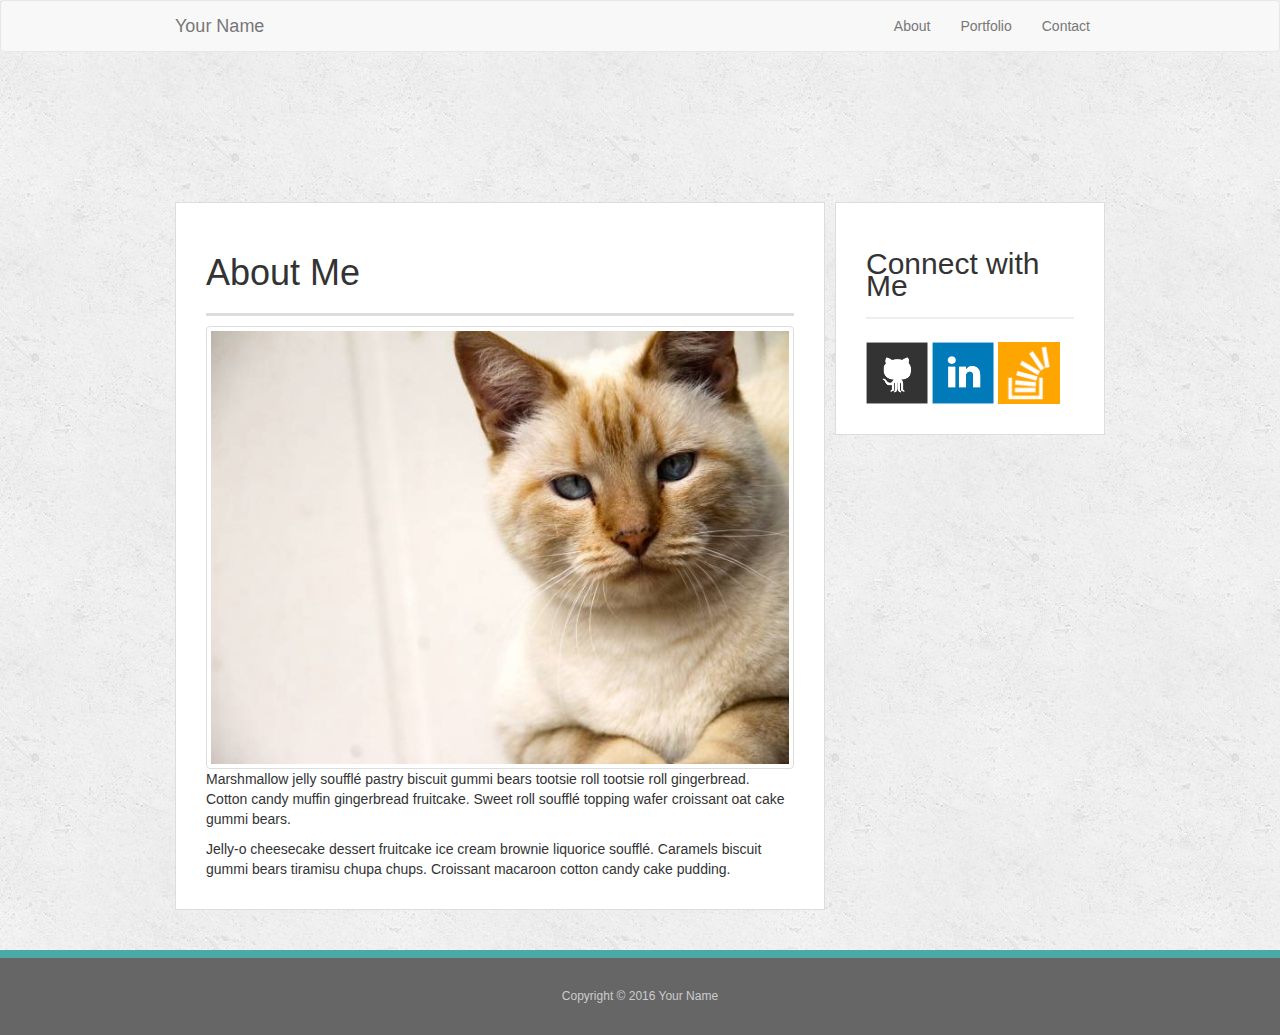
<file: index.html>
<!doctype html>
<html lang="en-us">

<head>
  <meta charset="UTF-8">
  <title>About | Your Name</title>
  <link rel="stylesheet" type="text/css" href="assets/css/reset.css">
  <link rel="stylesheet" type="text/css" href="assets/css/style.css">
  <link rel="stylesheet" href="https://maxcdn.bootstrapcdn.com/bootstrap/3.3.6/css/bootstrap.min.css">
</head>

<body>

  <nav class="navbar navbar-default">
    <div class="container">
      <div class="navbar-header">
        <a class="navbar-brand" href="#">Your Name</a>
      </div>
      <div class="collapse navbar-collapse" id="bs-example-navbar-collapse-1">
        <ul class="nav navbar-nav navbar-right">
          <li><a href="index.html">About</a></li>
          <li><a href="portfolio.html">Portfolio</a></li>
          <li><a href="contact.html">Contact</a></li>
        </ul>
      </div>
    </div>
  </nav>

  <div id="main-container" class="container">
    <section class="main-section">
      <h1>About Me</h1>

      <img src="assets/images/cat.jpg" alt="Responsive image" class="img-thumbnail">

      <p>Marshmallow jelly souffl&eacute; pastry biscuit gummi bears tootsie roll tootsie roll gingerbread. Cotton candy muffin gingerbread fruitcake. Sweet roll souffl&eacute; topping wafer croissant oat cake gummi&nbsp;bears.</p>

      <p>Jelly-o cheesecake dessert fruitcake ice cream brownie liquorice souffl&eacute;. Caramels biscuit gummi bears tiramisu chupa chups. Croissant macaroon cotton candy cake pudding.</p>

    </section>

    <section class="sidebar">
      <div id="connect">
        <h2>Connect with Me</h2>

        <a href="#"><img src="assets/images/github-128.png" class="social" alt="GitHub" /></a>
        <a href="#"><img src="assets/images/linkedin-128.png" class="social" alt="LinkedIn" /></a>
        <a href="#"><img src="assets/images/stackoverflow-128.png" class="social" alt="Stack Overflow" /></a>
      </div>
    </section>
  </div>

  <footer>
    <div class="container">
      Copyright &copy; 2016 Your Name
    </div>
  </footer>
</body>

</html>
</file>
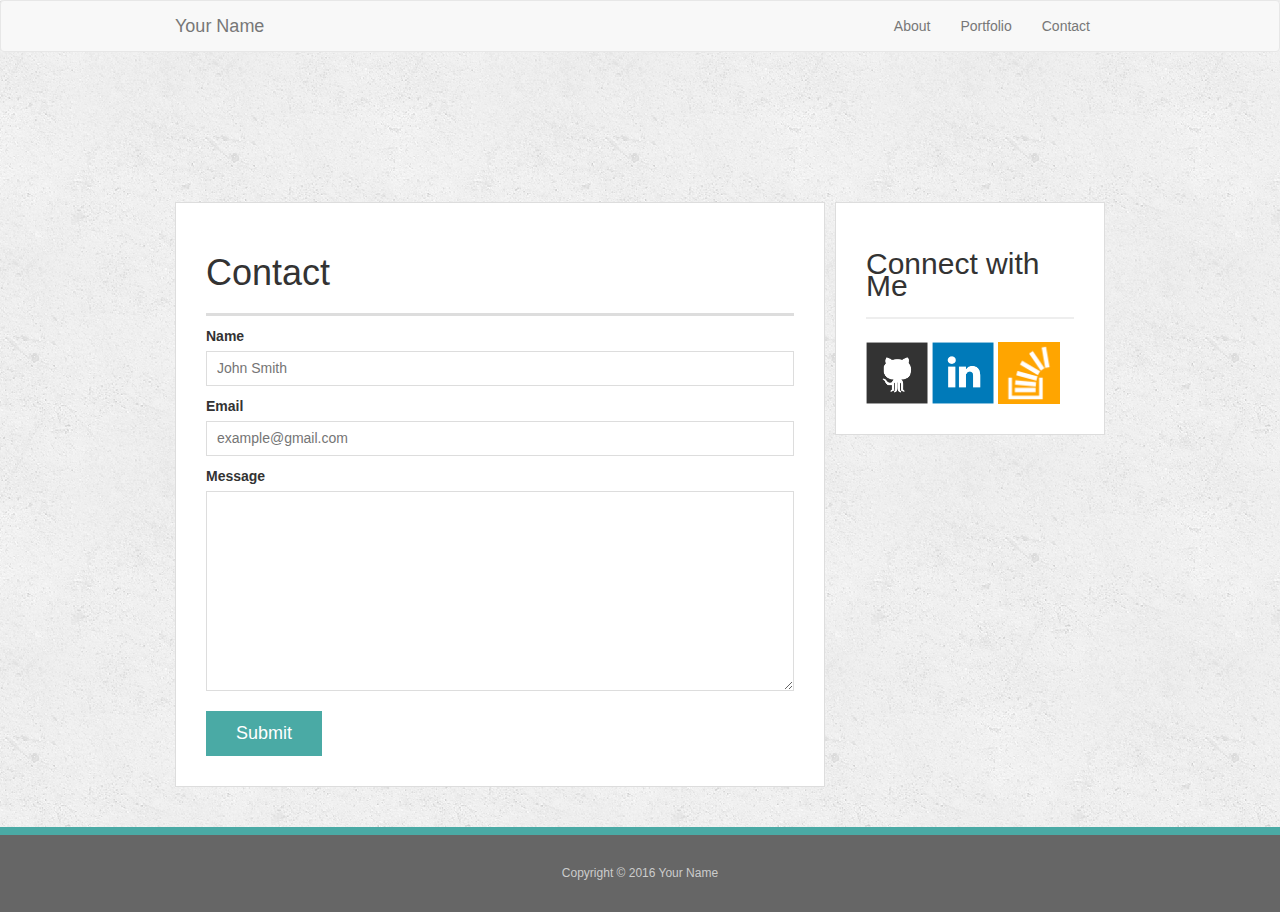
<file: contact.html>
<!doctype html>
<html lang="en-us">

<head>
  <meta charset="UTF-8">
  <title>Contact | Your Name</title>
  <link rel="stylesheet" type="text/css" href="assets/css/reset.css">
  <link rel="stylesheet" type="text/css" href="assets/css/style.css">
  <link rel="stylesheet" href="https://maxcdn.bootstrapcdn.com/bootstrap/3.3.6/css/bootstrap.min.css">
</head>

<body>

   <nav class="navbar navbar-default">
    <div class="container">
      <div class="navbar-header">
        <a class="navbar-brand" href="#">Your Name</a>
      </div>
      <div class="collapse navbar-collapse" id="bs-example-navbar-collapse-1">
        <ul class="nav navbar-nav navbar-right">
          <li><a href="index.html">About</a></li>
          <li><a href="portfolio.html">Portfolio</a></li>
          <li><a href="contact.html">Contact</a></li>
        </ul>
      </div>
    </div>
  </nav>

  <div id="main-container" class="container">
    <section class="main-section">
      <h1>Contact</h1>

      <form id="contact-form">
        <ul>
          <li>
            <label for="name">Name</label>
            <input type="text" id="name" name="name" placeholder="John Smith" required="required">
          </li>
          <li>
            <label for="email">Email</label>
            <input type="email" id="email" name="email" placeholder="example@gmail.com" required="required">
          </li>
          <li>
            <label for="message">Message</label>
            <textarea id="message" name="message" required="required"></textarea>
          </li>
        </ul>
        <input type="submit">
      </form>

    </section>

    <section class="sidebar">
      <div id="connect">
        <h2>Connect with Me</h2>

        <a href="#"><img src="assets/images/github-128.png" class="social" alt="GitHub" /></a>
        <a href="#"><img src="assets/images/linkedin-128.png" class="social" alt="LinkedIn" /></a>
        <a href="#"><img src="assets/images/stackoverflow-128.png" class="social" alt="Stack Overflow" /></a>
      </div>
    </section>
  </div>

  <footer>
    <div class="container">
      Copyright &copy; 2016 Your Name
    </div>
  </footer>
</body>

</html>
</file>
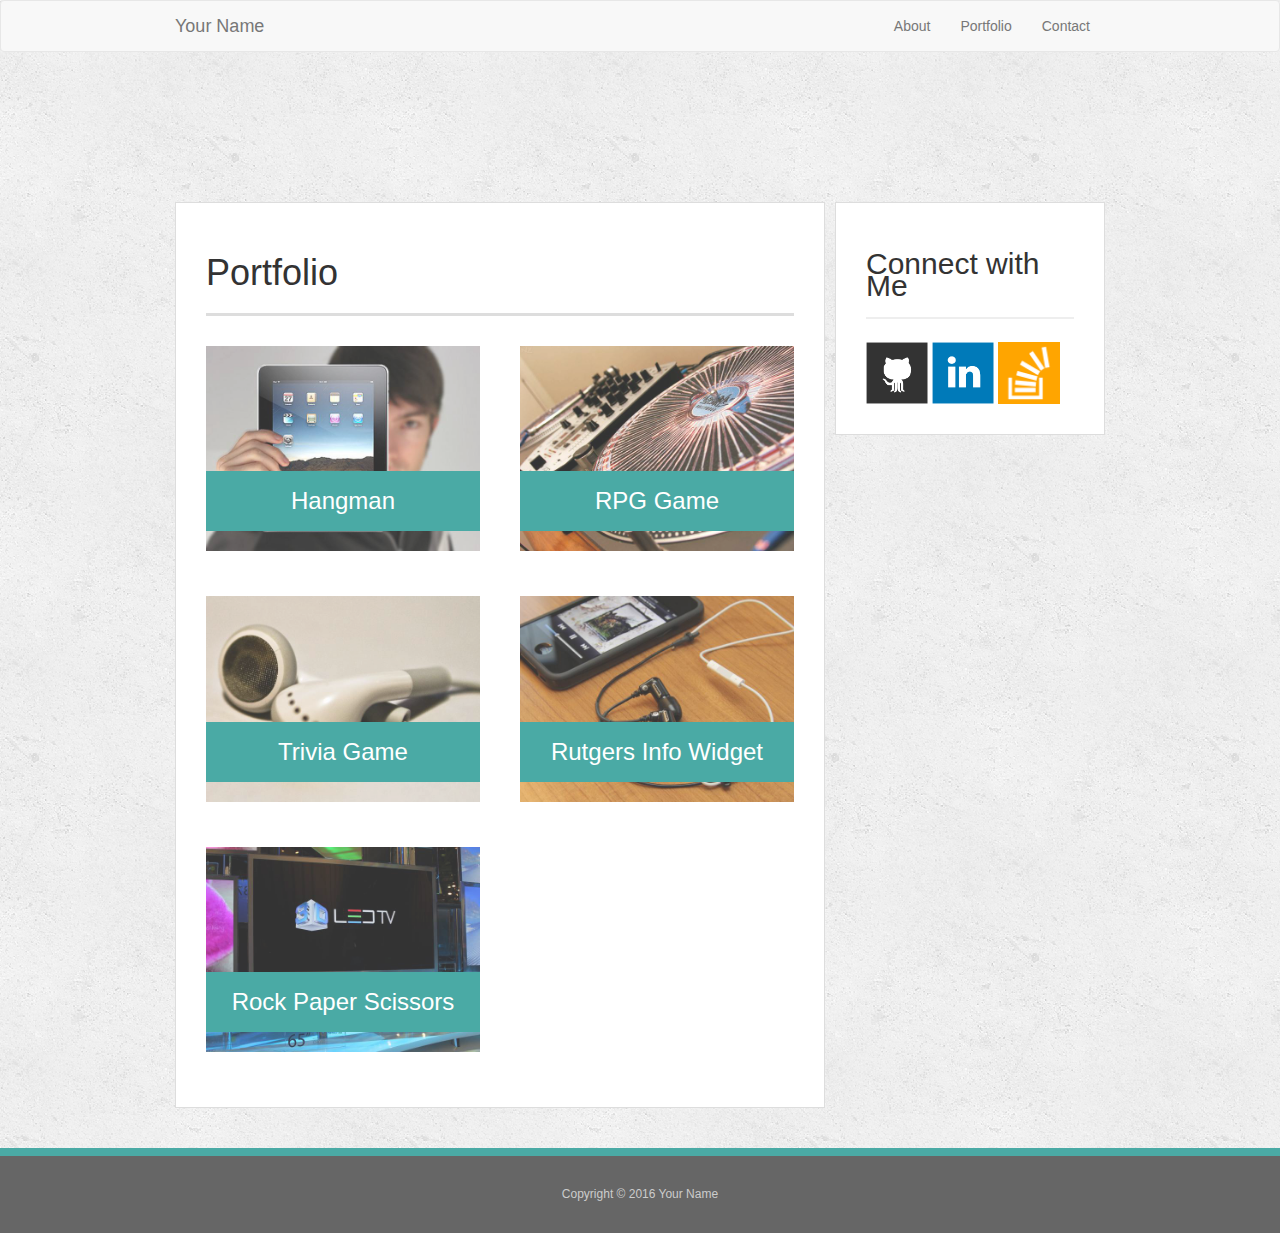
<file: portfolio.html>
<!doctype html>
<html lang="en-us">

<head>
  <meta charset="UTF-8">
  <title>Portfolio | Your Name</title>
  <link rel="stylesheet" type="text/css" href="assets/css/reset.css">
  <link rel="stylesheet" type="text/css" href="assets/css/style.css">
  <link rel="stylesheet" href="https://maxcdn.bootstrapcdn.com/bootstrap/3.3.6/css/bootstrap.min.css">
</head>

<body>

    <nav class="navbar navbar-default">
    <div class="container">
      <div class="navbar-header">
        <a class="navbar-brand" href="#">Your Name</a>
      </div>
      <div class="collapse navbar-collapse" id="bs-example-navbar-collapse-1">
        <ul class="nav navbar-nav navbar-right">
          <li><a href="index.html">About</a></li>
          <li><a href="portfolio.html">Portfolio</a></li>
          <li><a href="contact.html">Contact</a></li>
        </ul>
      </div>
    </div>
  </nav>

  <div id="main-container" class="container">
    <section class="main-section">
      <h1>Portfolio</h1>

      <div class="work">
        <img src="assets/images/technics-q-c-640-480-1.jpg" alt="hangman">

        <h3>Hangman</h3>
      </div>
      <div class="work">
        <img src="assets/images/technics-q-c-640-480-2.jpg" alt="RPG Game">

        <h3>RPG Game</h3>
      </div>
      <div class="work">
        <img src="assets/images/technics-q-c-640-480-5.jpg" alt="Trivia Game">

        <h3>Trivia Game</h3>
      </div>
      <div class="work">
        <img src="assets/images/technics-q-c-640-480-7.jpg" alt="Rutgers Info Widget">

        <h3>Rutgers Info Widget</h3>
      </div>
      <div class="work">
        <img src="assets/images/technics-q-c-640-480-9.jpg" alt="Rock Paper Scissors">

        <h3>Rock Paper Scissors</h3>
      </div>

    </section>

    <section class="sidebar">
      <div id="connect">
        <h2>Connect with Me</h2>

        <a href="#"><img src="assets/images/github-128.png" class="social" alt="GitHub" /></a>
        <a href="#"><img src="assets/images/linkedin-128.png" class="social" alt="LinkedIn" /></a>
        <a href="#"><img src="assets/images/stackoverflow-128.png" class="social" alt="Stack Overflow" /></a>
      </div>
    </section>
  </div>

  <footer>
    <div class="container">
      Copyright &copy; 2016 Your Name
    </div>
  </footer>
</body>

</html>
</file>
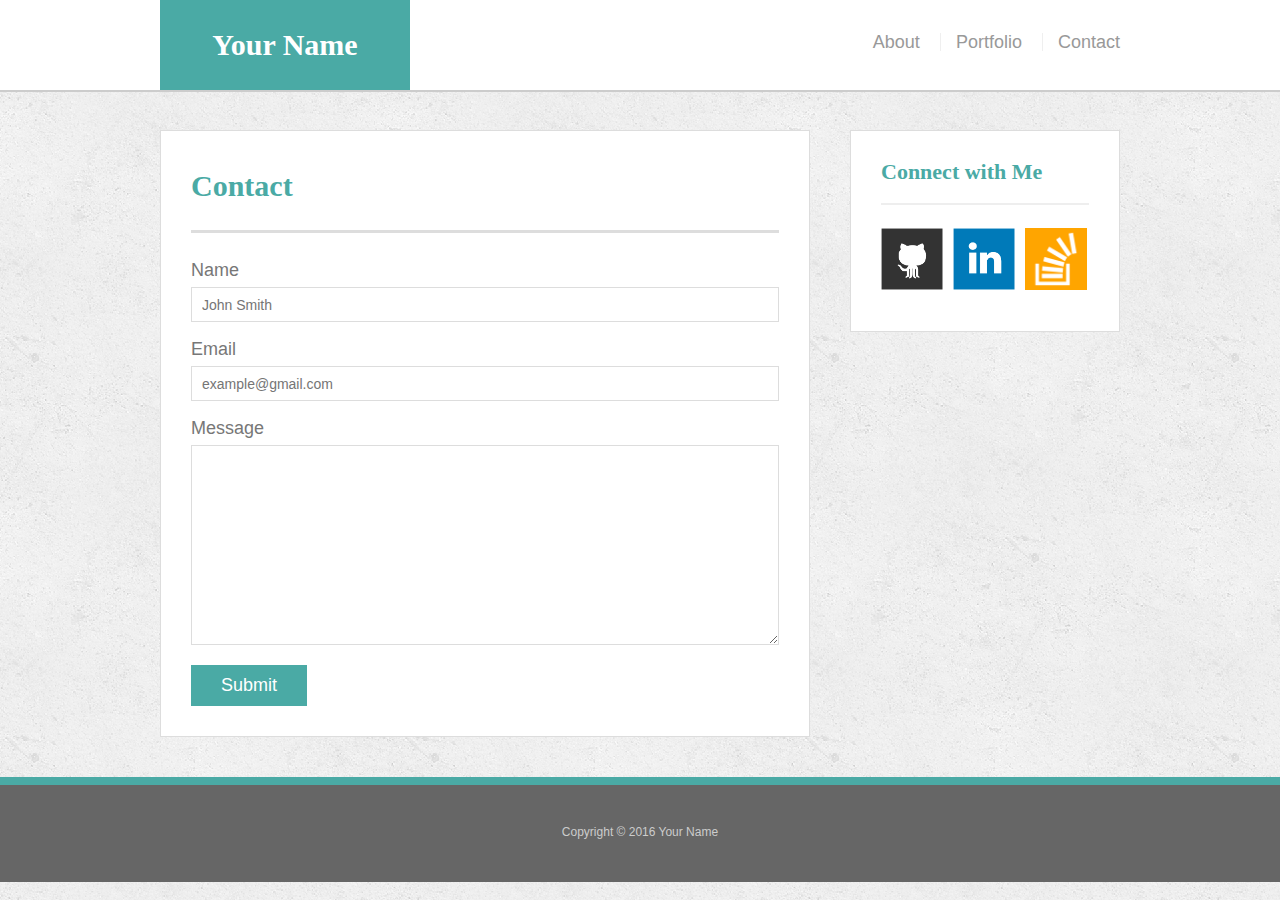
<file: bonus/hover-styles.html>
<!doctype html>
<html lang="en-us">

<head>
  <meta charset="UTF-8">
  <title>Hover Styling</title>
  <link rel="stylesheet" type="text/css" href="assets/css/reset.css">
  <link rel="stylesheet" type="text/css" href="assets/css/style.css">
</head>

<body>

  <header id="masthead">
    <div class="container">
      <a href="#" id="logo">Your Name</a>
      <nav>
        <a href="#">About</a>
        <a href="#">Portfolio</a>
        <a href="#">Contact</a>
      </nav>
    </div>
  </header>

  <div id="main-container" class="container">
    <section class="main-section">
      <h1>Contact</h1>

      <form id="contact-form">
        <ul>
          <li>
            <label for="name">Name</label>
            <input type="text" id="name" name="name" placeholder="John Smith" required="required">
          </li>
          <li>
            <label for="email">Email</label>
            <input type="email" id="email" name="email" placeholder="example@gmail.com" required="required">
          </li>
          <li>
            <label for="message">Message</label>
            <textarea id="message" name="message" required="required"></textarea>
          </li>
        </ul>
        <input type="submit">
      </form>

    </section>

    <section class="sidebar">
      <div id="connect">
        <h2>Connect with Me</h2>

        <img src="assets/images/github-128.png" class="social" alt="Github">
        <img src="assets/images/linkedin-128.png" class="social" alt="LinkedIn">
        <img src="assets/images/stackoverflow-128.png" class="social" alt="Stack Overflow">
      </div>
    </section>
  </div>

  <footer>
    <div class="container">
      Copyright &copy; 2016 Your Name
    </div>
  </footer>
</body>

</html>
</file>
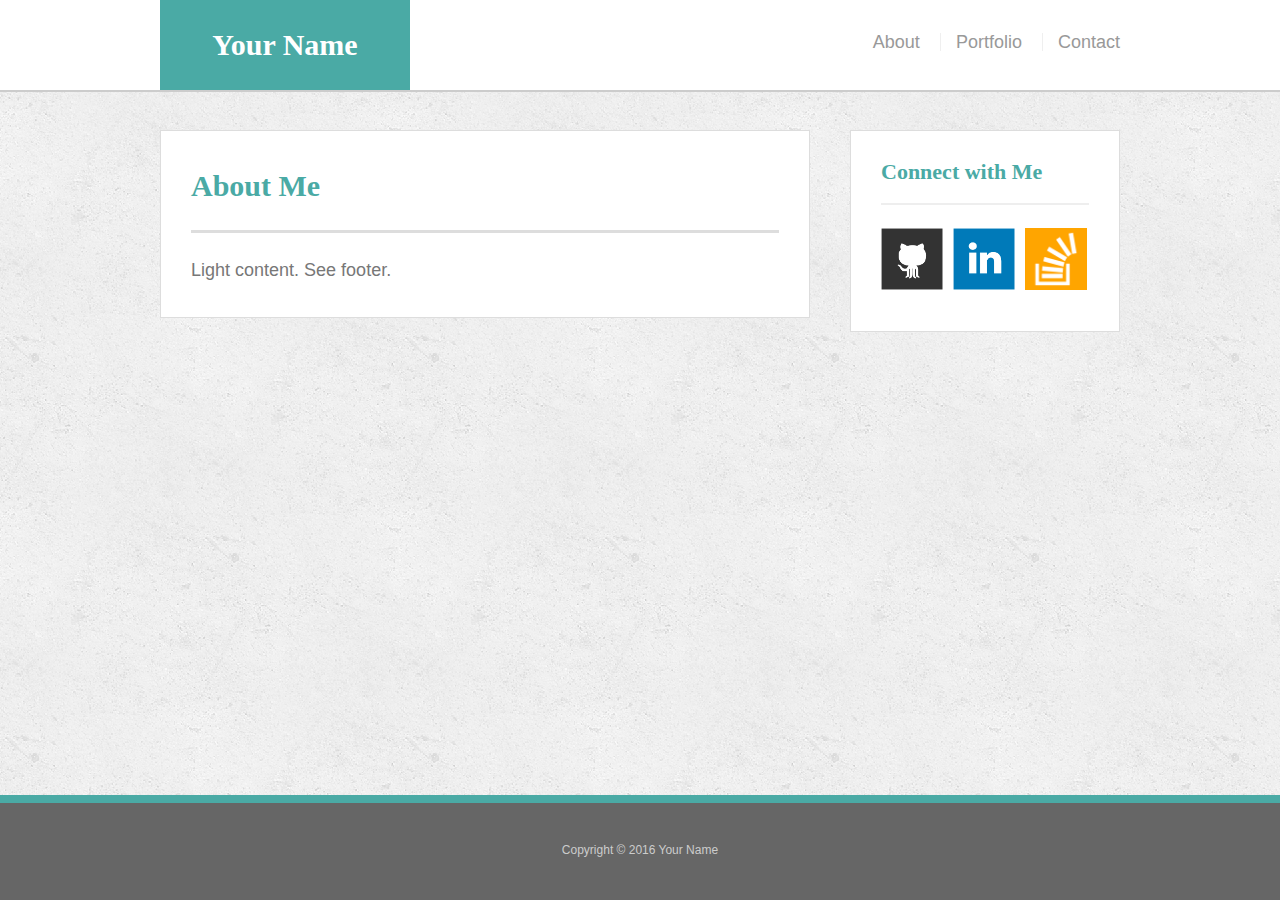
<file: bonus/sticky-footer.html>
<!doctype html>
<html lang="en-us">

<head>
  <meta charset="UTF-8">
  <title>Sticky Footer</title>
  <link rel="stylesheet" type="text/css" href="assets/css/reset.css">
  <link rel="stylesheet" type="text/css" href="assets/css/style.css">
</head>

<body>

  <header id="masthead">
    <div class="container">
      <a href="#" id="logo">Your Name</a>
      <nav>
        <a href="#">About</a>
        <a href="#">Portfolio</a>
        <a href="#">Contact</a>
      </nav>
    </div>
  </header>

  <div class="wrapper">
    <div id="main-container" class="container">
      <section class="main-section">
        <h1>About Me</h1>

        <p>Light content. See footer.</p>

      </section>

      <section class="sidebar">
        <div id="connect">
          <h2>Connect with Me</h2>

          <img src="assets/images/github-128.png" class="social" alt="Github">
          <img src="assets/images/linkedin-128.png" class="social" alt="LinkedIn">
          <img src="assets/images/stackoverflow-128.png" class="social" alt="Stack Overflow">
        </div>
      </section>

      <div class="push"></div>
    </div>
  </div>

  <footer>
    <div class="container">
      Copyright &copy; 2016 Your Name
    </div>
  </footer>
</body>

</html>
</file>
<file: assets/css/style.css>
body {
  font-family: Arial, "Helvetica Neue", Helvetica, sans-serif;
  font-size: 18px;
  line-height: 34px;
  color: #777;
  background: url("../images/concrete_seamless.png");
}

* {
  box-sizing: border-box;
}

/* general */

.container {
  width: 100%;
  max-width: 960px;
  margin: 0 auto;
  clear: both;
}

h1,
h2,
h3,
p {
  margin-bottom: 20px;
}

p:last-child {
  margin-bottom: 0;
}

h1,
h2,
h3 {
  font-family: Georgia, Times, "Times New Roman", serif;
  font-weight: 700;
  color: #4aaaa5;
}

h1 {
  padding-bottom: 20px;
  font-size: 30px;
  line-height: 49px;
  border-bottom: 3px solid #ddd;
}

h2,
h3 {
  font-size: 22px;
}

/* header */

#masthead {
  position: fixed;
  z-index: 99;
  width: 100%;
  margin: 0 0 30px;
  overflow: auto;
  color: #fff;
  background: #fff;
  border-bottom: 2px solid #ccc;
}

#logo {
  float: left;
  width: 250px;
  height: 90px;
  font-family: Georgia, Times, "Times New Roman", serif;
  font-size: 30px;
  font-weight: 700;
  line-height: 90px;
  color: #fff;
  text-align: center;
  text-decoration: none;
  background: #4aaaa5;
}


/* footer */

footer {
  padding: 30px 0;
  clear: both;
  font-size: 12px;
  color: #fff;
  color: #ccc;
  text-align: center;
  background: #666;
  border-top: 8px solid #4aaaa5;
}

/* sidebar */

.sidebar {
  float: right;
  width: 100%;
  max-width: 270px;
  padding: 30px;
  margin-bottom: 20px;
  background: #fff;
  border: 1px solid #ddd;
}

h3,
.sidebar h2 {
  padding-bottom: 20px;
  margin-bottom: 15px;
  line-height: 22px;
  border-bottom: 2px solid #eee;
}

.social {
  width: 62px;
  height: 62px;
  margin-top: 8px;
  margin-right: 5px;
}

.social:last-child {
  margin-right: 0;
}

/* main */

#main-container {
  padding-top: 130px;
}

.main-section {
  float: left;
  width: 100%;
  max-width: 650px;
  padding: 30px;
  margin: 0 0 40px;
  background: #fff;
  border: 1px solid #ddd;
}

/* portfolio page */

.work {
  position: relative;
  float: left;
  width: 274px;
  margin: 20px 0 25px;
  overflow: auto;
}

.work:nth-child(even) {
  margin-right: 40px;
}

.work img {
  width: 100%;
  border: 0 none;
  opacity: 0.8;
}

.work h3 {
  position: absolute;
  bottom: 20px;
  width: 100%;
  padding: 15px;
  margin-bottom: 0;
  font-weight: 300;
  line-height: 30px;
  color: #fff;
  text-align: center;
  background: #4aaaa5;
  border-bottom: 0;
}

.auth-image {
  float: left;
  width: 200px;
  height: auto;
  margin-top: 10px;
  margin-right: 25px;
}

/* contact page */

#contact-form ul {
  margin-bottom: 20px;
}

#contact-form li {
  margin-bottom: 10px;
}

label,
input[type=text],
input[type=email],
textarea {
  display: block;
  width: 100%;
}

input[type=text],
input[type=email],
textarea {
  height: 35px;
  padding: 0 10px;
  font-size: 14px;
  border: 1px solid #ddd;
}

textarea {
  height: 200px;
}

input[type=submit] {
  padding: 10px 30px;
  font-size: 18px;
  color: #fff;
  cursor: pointer;
  background: #4aaaa5;
  border: 0 none;
}
</file>
<file: bonus/assets/css/style.css>
body {
  font-family: Arial, "Helvetica Neue", Helvetica, sans-serif;
  font-size: 18px;
  line-height: 34px;
  color: #777;
  background: url("../images/concrete_seamless.png");
}

* {
  box-sizing: border-box;
  margin: 0;
}

/* sticky footer styling */

/* http://ryanfait.com/html5-sticky-footer/ */

html,
body {
  height: 100%;
}

.wrapper {
  height: auto !important;
  height: 100%;
  min-height: 100%;
  margin: 0 auto -105px;
}

footer,
.push {
  height: 105px;
}

/* end sticky footer styling */

/* start hover styling */

#logo:hover,
input[type=submit]:hover {
  background: #5e7f7e;
}

nav a:hover {
  color: #5e7f7e;
}

.social:hover {
  cursor: pointer;
  opacity: 0.8;
}

/* end hover styling */

/* general styling */

.container {
  width: 100%;
  max-width: 960px;
  margin: 0 auto;
  clear: both;
}

h1,
h2,
h3,
p {
  margin-bottom: 20px;
}

p:last-child {
  margin-bottom: 0;
}

h1,
h2,
h3 {
  font-family: Georgia, Times, "Times New Roman", serif;
  font-weight: 700;
  color: #4aaaa5;
}

h1 {
  padding-bottom: 20px;
  font-size: 30px;
  line-height: 49px;
  border-bottom: 3px solid #ddd;
}

h2,
h3 {
  font-size: 22px;
}

/* header */

#masthead {
  position: fixed;
  z-index: 99;
  width: 100%;
  margin: 0 0 30px;
  overflow: auto;
  color: #fff;
  background: #fff;
  border-bottom: 2px solid #ccc;
}

#logo {
  float: left;
  width: 250px;
  height: 90px;
  font-family: Georgia, Times, "Times New Roman", serif;
  font-size: 30px;
  font-weight: 700;
  line-height: 90px;
  color: #fff;
  text-align: center;
  text-decoration: none;
  background: #4aaaa5;
}

nav {
  float: right;
  margin-top: 25px;
}

nav a {
  display: inline-block;
  padding-left: 15px;
  margin-left: 15px;
  line-height: 18px;
  color: #999;
  text-decoration: none;
  border-left: 1px solid #efefef;
}

nav a:first-child {
  border-left: 0 none;
}

/* footer */

footer {
  padding: 30px 0;
  clear: both;
  font-size: 12px;
  color: #fff;
  color: #ccc;
  text-align: center;
  background: #666;
  border-top: 8px solid #4aaaa5;
}

/* sidebar */

.sidebar {
  float: right;
  width: 100%;
  max-width: 270px;
  padding: 30px;
  margin-bottom: 20px;
  background: #fff;
  border: 1px solid #ddd;
}

h3,
.sidebar h2 {
  padding-bottom: 20px;
  margin-bottom: 15px;
  line-height: 22px;
  border-bottom: 2px solid #eee;
}

.social {
  width: 62px;
  height: 62px;
  margin-top: 8px;
  margin-right: 5px;
}

.social:last-child {
  margin-right: 0;
}

/* main */

#main-container {
  padding-top: 130px;
}

.main-section {
  float: left;
  width: 100%;
  max-width: 650px;
  padding: 30px;
  margin: 0 0 40px;
  background: #fff;
  border: 1px solid #ddd;
}

/* contact page */

#contact-form ul {
  margin-bottom: 20px;
}

#contact-form li {
  margin-bottom: 10px;
}

label,
input[type=text],
input[type=email],
textarea {
  display: block;
  width: 100%;
}

input[type=text],
input[type=email],
textarea {
  height: 35px;
  padding: 0 10px;
  font-size: 14px;
  border: 1px solid #ddd;
}

textarea {
  height: 200px;
}

input[type=submit] {
  padding: 10px 30px;
  font-size: 18px;
  color: #fff;
  cursor: pointer;
  background: #4aaaa5;
  border: 0 none;
}
</file>
